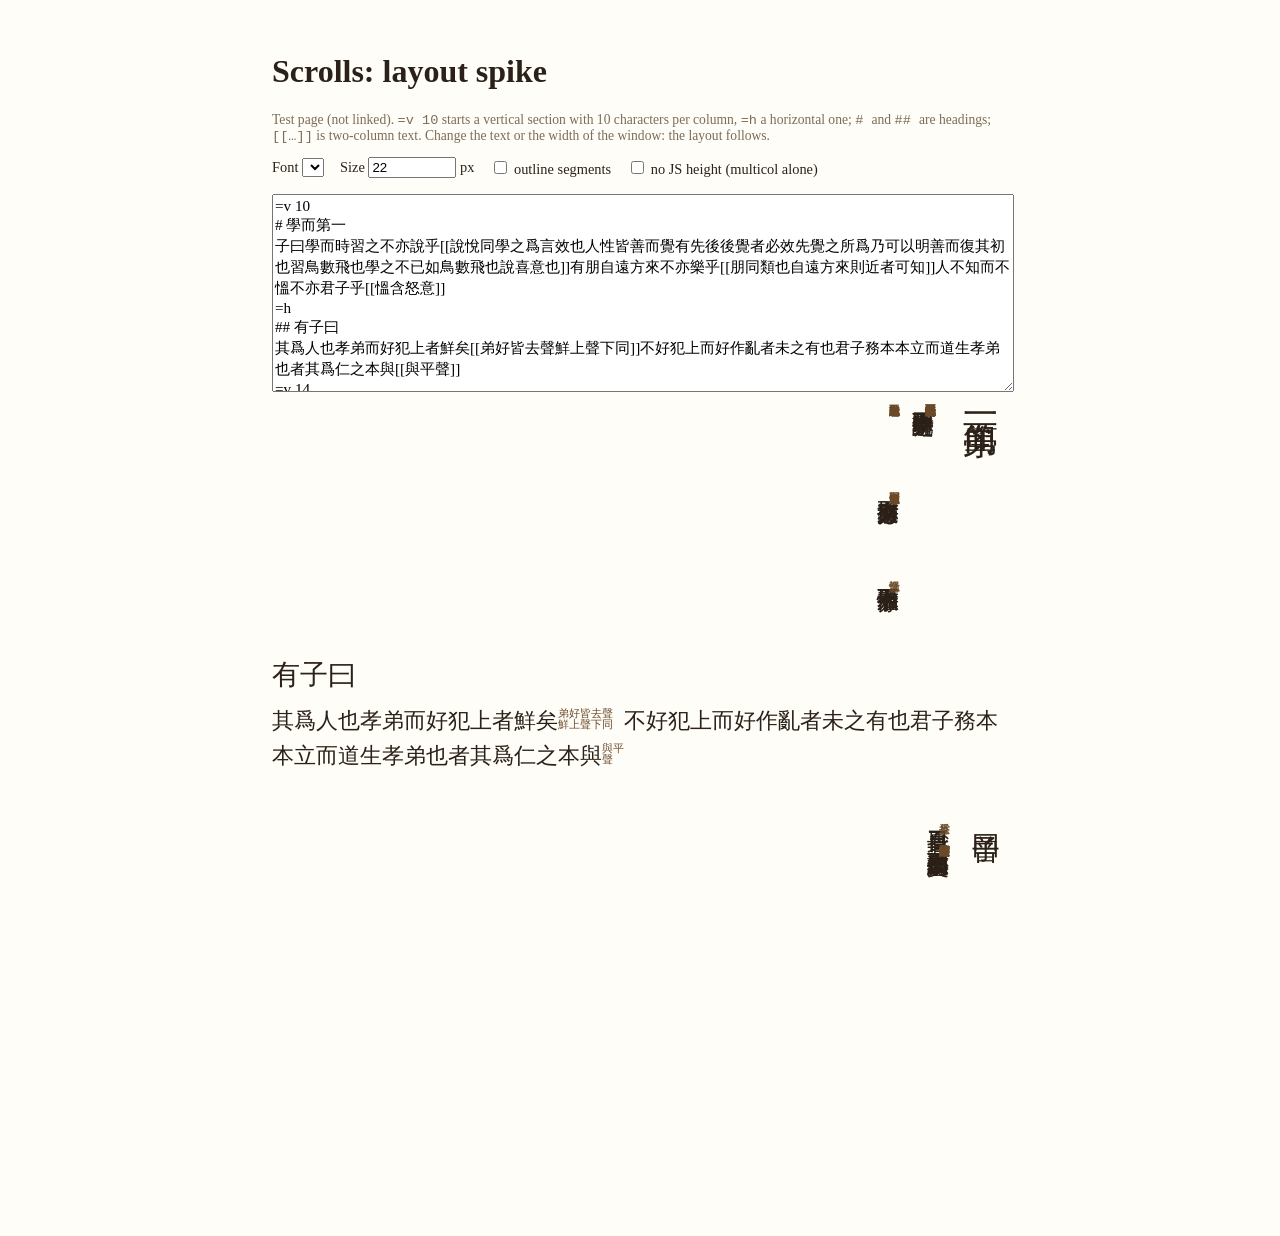
<file: docs/spike/index.html>
<!DOCTYPE html>
<html lang="en">
<head>
    <meta charset="UTF-8">
    <meta name="viewport" content="width=device-width, initial-scale=1.0">
    <meta name="robots" content="noindex">
    <title>Scrolls: layout spike</title>
    <link href="https://qatt.org/vendor/bootstrap/css/bootstrap.min.css" rel="stylesheet">
    <link rel="stylesheet" href="https://qatt.org/css/site.css">
    <script src="https://qatt.org/js/navigation.js"></script>
    <style>
        /* A test page for the two hard parts of the editor (not linked):
           1. vertical sections: a fixed number of characters per column; when no further column fits into the width the text continues in a
              band below (CSS multicol in the vertical writing mode: its columns stack along the inline axis, i.e. downwards);
           2. two-column text (warichu): split into inline-block segments at half size, each two lines long (= balanced), breaking with the column. */
        body { background: #fffdf8; color: #2b2118; }
        .wrap { max-width: 46rem; margin: 0 auto; padding: 1.5rem 1rem 4rem; }
        .controls { display: flex; flex-wrap: wrap; gap: .5rem 1rem; align-items: center; font-size: .9rem; margin-bottom: 1rem; }
        .controls select, .controls input { width: auto; display: inline-block; }
        textarea#src { width: 100%; height: 12rem; font-family: var(--font-cjk), monospace; font-size: .95rem; }

        #doc { --doc-size: 22px; font-family: var(--qfont, var(--font-cjk)), var(--font-cjk), serif; font-size: var(--doc-size); }
        .sec { margin: 0 0 2.5rem; }
        .sec p, .sec h1, .sec h2 { margin: 0; font-weight: normal; }
        .sec h1 { font-size: 1.6em; }
        .sec h2 { font-size: 1.25em; }

        /* horizontal section: plain flowing text */
        .sec.h { line-height: 1.6; }
        .sec.h h1, .sec.h h2 { line-height: 1.4; margin-bottom: .3em; }

        /* vertical section: the bands */
        .sec.v {
            writing-mode: vertical-rl;
            line-height: 1.6;
            width: 100%;                          /* the block size of the vertical flow: the width of a band */
            column-width: calc(var(--cols) * 1em);  /* the inline size of a column of the multicol container = the length of a column of text */
            column-gap: 1.2em;                    /* the space between two bands */
            column-fill: auto;                    /* fill band after band, no balancing */
            column-rule: 1px solid #e4d9c0;
        }
        .sec.v h1, .sec.v h2 { margin-left: .3em; }

        /* a segment of two-column text: half size, exactly two lines (one line of the main text), as long as half of its characters */
        .wari { color: #6b4b2a; }
        .seg {
            display: inline-block;
            box-sizing: content-box;              /* Bootstrap sets border-box: the padding that completes a cell must come on top of the text */
            font-size: .5em;
            line-height: 1;
            block-size: 2em;
            vertical-align: text-top;             /* aligns the segment with the em box of the big characters (middle sits 0.16em off: right in vertical, down in horizontal text) */
            line-break: anywhere;
            word-break: break-all;
        }
        .sec.v .seg { position: relative; left: -.05em; }   /* about 1px at 40px (0.025em of the main text): the optical centre of the column (measured: +0.5 to +1.5px) */
        .mk { display: inline-block; inline-size: 0; block-size: 1em; }
        .debug .seg { outline: 1px dotted rgba(168, 54, 42, .5); }
        .note { font-size: .85rem; color: #7b6c58; }
    </style>
</head>
<body>
<div class="wrap">
    <h1 class="h4">Scrolls: layout spike</h1>
    <p class="note">Test page (not linked). <code>=v 10</code> starts a vertical section with 10 characters per column, <code>=h</code> a horizontal one; <code># </code> and <code>## </code> are headings; <code>[[…]]</code> is two-column text. Change the text or the width of the window: the layout follows.</p>
    <div class="controls">
        <label>Font <select id="font" class="form-select form-select-sm" data-qatt-fonts></select></label>
        <label>Size <input id="size" type="number" class="form-control form-control-sm" min="12" max="48" value="22" style="width:5rem"> px</label>
        <label><input id="dbg" type="checkbox"> outline segments</label>
        <label><input id="natural" type="checkbox"> no JS height (multicol alone)</label>
    </div>
    <textarea id="src" class="form-control mb-4">=v 10
# 學而第一
子曰學而時習之不亦說乎[[說悅同學之爲言效也人性皆善而覺有先後後覺者必效先覺之所爲乃可以明善而復其初也習鳥數飛也學之不已如鳥數飛也說喜意也]]有朋自遠方來不亦樂乎[[朋同類也自遠方來則近者可知]]人不知而不慍不亦君子乎[[慍含怒意]]
=h
## 有子曰
其爲人也孝弟而好犯上者鮮矣[[弟好皆去聲鮮上聲下同]]不好犯上而好作亂者未之有也君子務本本立而道生孝弟也者其爲仁之本與[[與平聲]]
=v 14
## 曾子曰
吾日三省吾身[[省悉井反]]爲人謀而不忠乎與朋友交而不信乎傳不習乎[[傳直專反盡己之謂忠以實之謂信傳謂受之於師習謂熟之於己]]</textarea>
    <div id="doc"></div>
</div>

<script>
// ---- the model: sections of blocks of runs (a run is plain or two-column text) ----
function parse(src) {
    const secs = [];
    let cur = null;
    for (const line of src.split('\n')) {
        const m = line.match(/^=(v|h)\s*(\d+)?\s*$/);
        if (m) { cur = { dir: m[1], cols: Math.max(2, +m[2] || 10), blocks: [] }; secs.push(cur); continue; }
        if (!line.trim()) continue;
        if (!cur) { cur = { dir: 'v', cols: 10, blocks: [] }; secs.push(cur); }
        let type = 'p', text = line;
        if (line.startsWith('## ')) { type = 'h2'; text = line.slice(3); }
        else if (line.startsWith('# ')) { type = 'h1'; text = line.slice(2); }
        cur.blocks.push({ type, runs: runsOf(text) });
    }
    return secs;
}
function runsOf(t) {
    const out = [], re = /\[\[(.*?)\]\]/g;
    let i = 0, m;
    while ((m = re.exec(t))) {
        if (m.index > i) out.push({ text: t.slice(i, m.index) });
        if (m[1]) out.push({ text: m[1], wari: true });
        i = re.lastIndex;
    }
    if (i < t.length) out.push({ text: t.slice(i) });
    return out;
}

// ---- the view ----
function render(secs) {
    const doc = document.getElementById('doc');
    doc.replaceChildren(...secs.map(sec => {
        const el = document.createElement('section');
        el.className = 'sec ' + sec.dir;
        el.style.setProperty('--cols', sec.cols);
        el.model = sec;
        for (const b of sec.blocks) {
            const be = document.createElement(b.type);
            for (const r of b.runs) {
                if (!r.wari) { be.append(r.text); continue; }
                const w = document.createElement('span');
                w.className = 'wari';
                w.dataset.text = r.text;
                be.append(w);
            }
            el.append(be);
        }
        return el;
    }));
    layoutAll();
}

function layoutAll() {
    for (const el of document.querySelectorAll('#doc .sec')) layoutSection(el);
}

// the bands of a vertical section: with column-fill: auto the multicol container needs a definite inline size (its height); a generous one first,
// then cut to the bands that hold text. The two-column text is laid out in between (its places do not depend on the height).
function layoutSection(el) {
    const sec = el.model, v = sec.dir === 'v';
    const em = parseFloat(getComputedStyle(el).fontSize);
    const gap = v ? parseFloat(getComputedStyle(el).columnGap) : 0;
    const len = v ? sec.cols * em : el.clientWidth;          // the length of a column (vertical) or line (horizontal) in px
    const pitch = len + gap;                                  // from the start of one band to the next
    const natural = document.getElementById('natural').checked;
    if (v) el.style.height = natural ? '' : (200 * pitch) + 'px';
    for (const w of el.querySelectorAll('.wari')) layoutWari(w, el, v, len, pitch);
    if (v && !natural) {
        const top = el.getBoundingClientRect().top;
        const range = document.createRange();
        range.selectNodeContents(el);
        let bottom = top;
        for (const r of range.getClientRects()) if (r.width || r.height) bottom = Math.max(bottom, r.bottom);
        const bands = Math.max(1, Math.floor((bottom - top - 1) / pitch) + 1);
        el.style.height = (bands * pitch - gap) + 'px';
    }
}

// two-column text: the first segment fills the rest of the current column, the next ones whole columns, the last one is balanced (ceil(n/2) per line)
function layoutWari(w, el, v, len, pitch) {
    const chars = Array.from(w.dataset.text);
    const mk = document.createElement('i');
    mk.className = 'mk';
    w.replaceChildren(mk);
    const half = parseFloat(getComputedStyle(w).fontSize) / 2;   // the size of a character of the two-column text
    const box = el.getBoundingClientRect(), r = mk.getBoundingClientRect();
    let offset = v ? (r.top - box.top) % pitch : (r.left - box.left);
    if (offset < 0) offset = 0;
    const cell = 2 * half, tol = half * 0.05;                     // a cell of the grid = one character of the main text
    // the grid of the old prints: two-column text takes whole cells. If it starts off the grid (after Latin text, say), it moves to the next cell boundary
    let startPad = Math.ceil((offset - tol) / cell) * cell - offset;
    if (startPad < tol) startPad = 0;
    const fit = px => Math.floor((px + tol) / half);             // characters of half size in px (a little tolerance for rounding)
    let perLine = fit(len - offset - startPad);
    if (perLine < 1) { perLine = fit(len); startPad = 0; }        // no room left: the first segment starts the next column
    const full = fit(len);
    const segs = [];
    let i = 0, cap = 2 * perLine;
    while (i < chars.length) {
        const take = Math.min(cap, chars.length - i);
        const s = document.createElement('span');
        s.className = 'seg';
        const line = Math.ceil(take / 2);                         // balanced: the right line gets the extra character
        s.style.inlineSize = line + 'em';
        if (line % 2) s.style.paddingInlineEnd = '1em';           // half a cell left over: it stays empty, the main text goes on at the next cell
        if (!segs.length && startPad) s.style.marginInlineStart = startPad + 'px';
        s.textContent = chars.slice(i, i + take).join('');
        segs.push(s);
        i += take;
        cap = 2 * full;
    }
    w.replaceChildren(...segs);
}

// ---- wiring ----
const src = document.getElementById('src');
let timer;
const update = () => render(parse(src.value));
src.addEventListener('input', () => { clearTimeout(timer); timer = setTimeout(update, 150); });
document.getElementById('size').addEventListener('input', e => { document.getElementById('doc').style.setProperty('--doc-size', e.target.value + 'px'); layoutAll(); });
document.getElementById('dbg').addEventListener('change', e => document.getElementById('doc').classList.toggle('debug', e.target.checked));
document.getElementById('natural').addEventListener('change', layoutAll);
document.getElementById('font').addEventListener('change', () => document.fonts.ready.then(layoutAll));
let rz;
window.addEventListener('resize', () => { cancelAnimationFrame(rz); rz = requestAnimationFrame(layoutAll); });
document.addEventListener('DOMContentLoaded', () => {
    // only the fonts with Chữ Nôm (cjk: true of js/fonts.js)
    const sel = document.getElementById('font');
    if (window.QATT_FONTS) for (const o of [...sel.querySelectorAll('option')]) if (!QATT_FONTS.find(f => f.family === o.value && f.cjk)) o.remove();
    update();
    document.fonts.ready.then(layoutAll);
    document.fonts.addEventListener?.('loadingdone', () => layoutAll());
});
</script>
</body>
</html>
</file>
